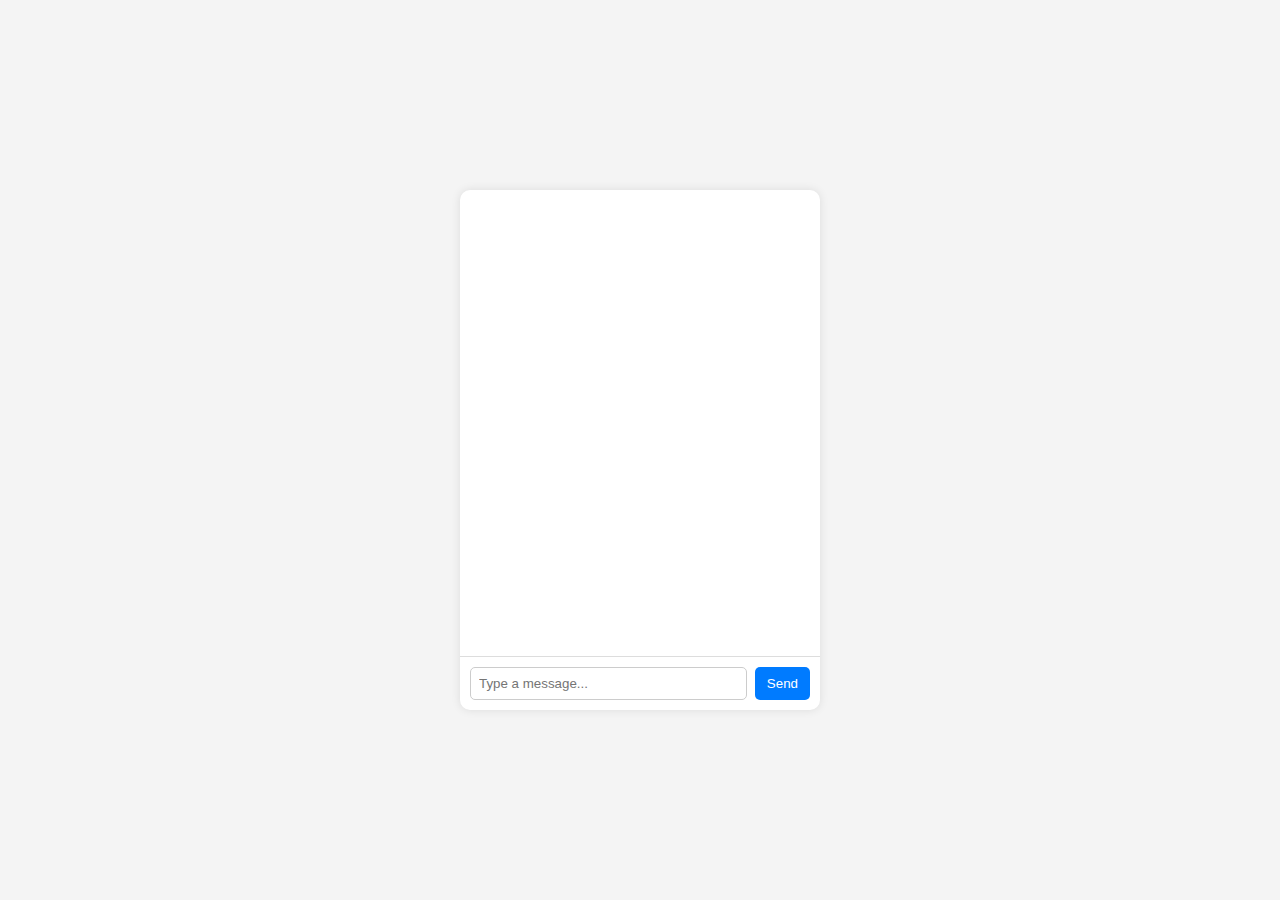
<file: chatbot.html>
<!DOCTYPE html>
<html lang="en">
<head>
  <meta charset="UTF-8" />
  <meta name="viewport" content="width=device-width, initial-scale=1.0"/>
  <title>Smart Chatbot</title>
  <style>
    body {
      font-family: Arial, sans-serif;
      background: #f4f4f4;
      display: flex;
      align-items: center;
      justify-content: center;
      height: 100vh;
      margin: 0;
    }

    .chat-container {
      width: 360px;
      height: 520px;
      background: white;
      border-radius: 10px;
      box-shadow: 0 0 10px rgba(0,0,0,0.1);
      display: flex;
      flex-direction: column;
    }

    .message-area {
      flex: 1;
      overflow-y: auto;
      padding: 10px;
      border-bottom: 1px solid #ddd;
    }

    .input-area {
      display: flex;
      padding: 10px;
    }

    .input-area input {
      flex: 1;
      padding: 8px;
      border-radius: 5px;
      border: 1px solid #ccc;
      margin-right: 8px;
    }

    .input-area button {
      padding: 8px 12px;
      background: #007bff;
      color: white;
      border: none;
      border-radius: 5px;
      cursor: pointer;
    }

    .bot-typing {
      font-style: italic;
      color: gray;
    }

    .option-boxes {
      display: flex;
      flex-wrap: wrap;
      margin-top: 8px;
      gap: 6px;
    }

    .option {
      background: #f0f0f0;
      padding: 6px 10px;
      border-radius: 5px;
      border: 1px solid #ccc;
      cursor: pointer;
      font-size: 14px;
      opacity: 0;
      transform: translateY(10px);
      animation: glideIn 0.6s ease forwards;
    }

    .option:hover {
      background: #e0e0ff;
    }

    @keyframes glideIn {
      0% {
        opacity: 0;
        transform: translateY(10px);
        background: #fafafa;
      }
      100% {
        opacity: 1;
        transform: translateY(0);
        background: #f0f0f0;
      }
    }
  </style>
</head>
<body>

  <div class="chat-container">
    <div class="message-area" id="messageArea"></div>
    <div class="input-area">
      <input type="text" id="userInput" placeholder="Type a message..." />
      <button onclick="sendMessage()">Send</button>
    </div>
  </div>

  <script>
    const messageArea = document.getElementById("messageArea");
    const inputField = document.getElementById("userInput");

    let typingTimeout;
    let typingInProgress = false;

    // Typing animation for bot message
    function botTypeMessage(text, callback) {
      const botMsg = document.createElement("div");
      botMsg.classList.add("bot-typing");
      messageArea.appendChild(botMsg);

      let index = 0;
      typingInProgress = true;

      function typeNextChar() {
        if (index < text.length) {
          botMsg.textContent = text.slice(0, index + 1);
          index++;
          typingTimeout = setTimeout(typeNextChar, 40);
        } else {
          typingInProgress = false;
          botMsg.classList.remove("bot-typing");
          botMsg.textContent = "Bot: " + text;
          if (callback) callback();
        }
      }

      typeNextChar();
    }

    // Clicking input cancels typing + shows full message immediately
    inputField.addEventListener("click", () => {
      if (typingInProgress) {
        clearTimeout(typingTimeout);
        typingInProgress = false;
        const typingDiv = document.querySelector(".bot-typing");
        if (typingDiv) {
          typingDiv.classList.remove("bot-typing");
          typingDiv.textContent = "Bot: What do you want to know?";
        }
        showOptions();
      }
    });

    // Enter key = send message
    inputField.addEventListener("keydown", (e) => {
      if (e.key === "Enter") sendMessage();
    });

    // Show animated option buttons
    function showOptions() {
      const optionContainer = document.createElement("div");
      optionContainer.className = "option-boxes";

      const options = ["Fees", "Assignment Dates", "Exams?", "Admission July Session"];
      options.forEach((option, i) => {
        const box = document.createElement("div");
        box.className = "option";
        box.style.animationDelay = `${i * 0.1}s`; // stagger animations
        box.textContent = option;
        box.onclick = () => sendMessage(option);
        optionContainer.appendChild(box);
      });

      messageArea.appendChild(optionContainer);
      messageArea.scrollTop = messageArea.scrollHeight;
    }

    // User message logic
    function sendMessage(msg = null) {
      const input = inputField;
      const text = msg || input.value.trim();
      if (text === "") return;

      const userMsg = document.createElement("div");
      userMsg.textContent = "You: " + text;
      messageArea.appendChild(userMsg);

      if (!msg) input.value = "";

      const botMsg = document.createElement("div");
      botMsg.textContent = "Bot: Let me check that for you...";
      messageArea.appendChild(botMsg);

      messageArea.scrollTop = messageArea.scrollHeight;
    }

    // Trigger initial bot message after short delay
    setTimeout(() => {
      botTypeMessage("What do you want to know?", showOptions);
    }, 1500);
  </script>

</body>
</html>
</file>
